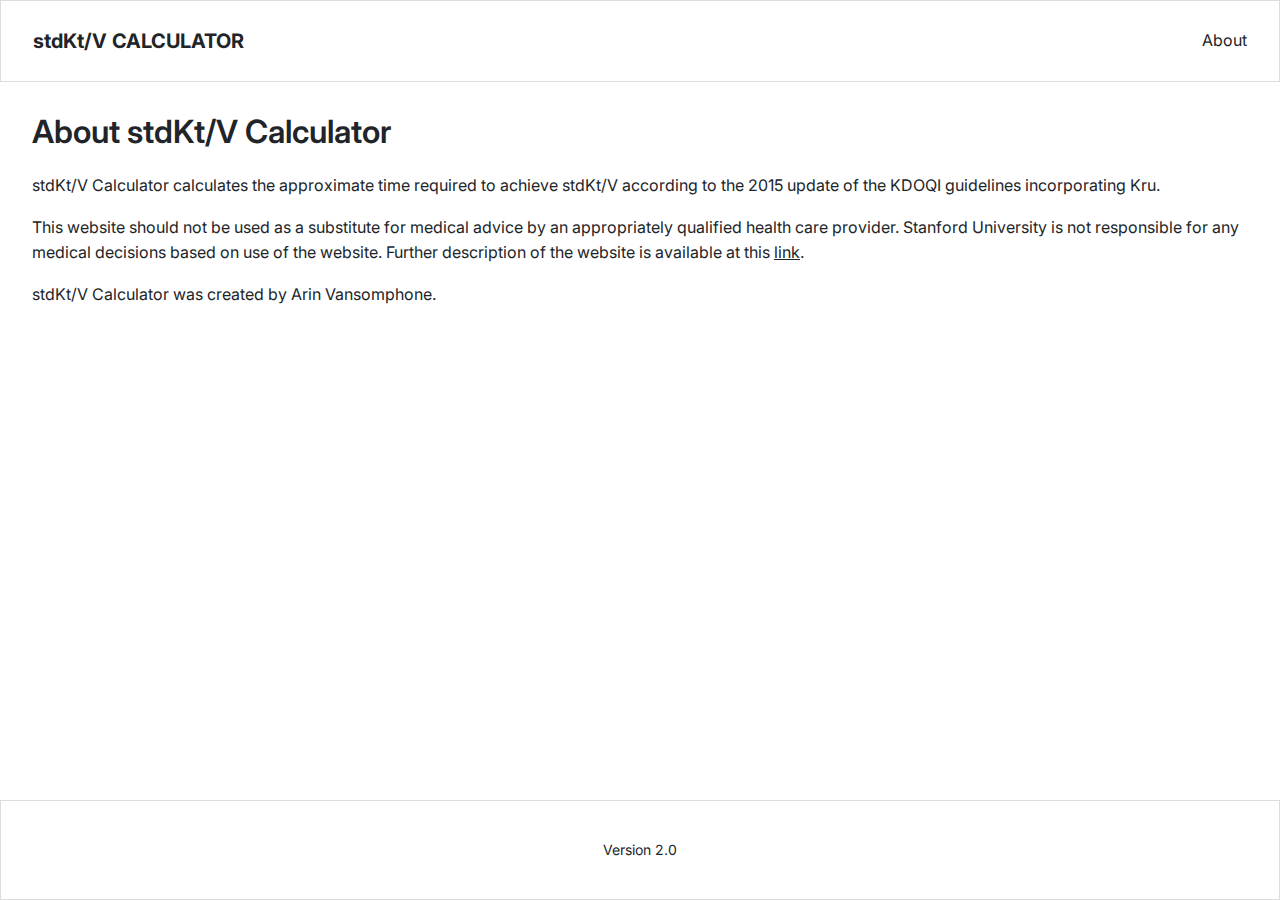
<file: about.html>
<!DOCTYPE html>
<html lang="en">

<head>
    <meta charset="UTF-8">
    <meta name="viewport" content="width=device-width, initial-scale=1.0">
    <meta name="author" content="Arin Vansomphone">
    <title>stdKt/V Calculator</title>
    <link rel="stylesheet" href="styles.css">
    <link rel="preconnect" href="https://fonts.googleapis.com">
    <link rel="preconnect" href="https://fonts.gstatic.com" crossorigin>
    <link
        href="https://fonts.googleapis.com/css2?family=Atkinson+Hyperlegible+Next:ital,wght@0,200..800;1,200..800&family=Inter:ital,opsz,wght@0,14..32,100..900;1,14..32,100..900&display=swap"
        rel="stylesheet">
</head>

<body>
    <header>
        <div class="title">
            <a href="index.html">stdKt/V CALCULATOR</a>
        </div>
        <nav>
            <a href="about.html">About</a>
        </nav>
    </header>

    <div class="hero">
        <h1>About stdKt/V Calculator</h1>
        <p>stdKt/V Calculator calculates the approximate time required to achieve stdKt/V according to the 2015 update
            of the KDOQI guidelines incorporating Kru.</p>
        <p>This website should not be used as a substitute for medical advice by an appropriately qualified health care
            provider. Stanford University is not responsible for any medical decisions based on use of the website.
            Further description of the website is available at this <a
                href="http://profiles.stanford.edu/tammy-sirich?tab=research-and-scholarship">link</a>.</p>
        <p>stdKt/V Calculator was created by Arin Vansomphone.</p>
    </div>

    <footer>
        <p>Version 2.0</p>
    </footer>
</body>

</html>
</file>
<file: styles.css>
/* =====================  ROOT SCALE & THEME  ===================== */
:root {
  /* spacing */
  --space-0: 0;
  --space-1: 0.25rem;
  /* 4 px */
  --space-2: 0.5rem;
  /* 8 px */
  --space-3: 1rem;
  /* 16 px */
  --space-4: 1.5rem;
  /* 24 px */
  --space-5: 2rem;
  /* 32 px */

  /* colors */
  --clr-bg: #ffffff;
  --clr-text: #212529;
  --clr-grey: #606060;
  --clr-border: #dddddd;
  --clr-primary: #2196f3;
  --clr-primary-10: #e3f2fd;
  --clr-shadow: rgba(0, 0, 0, 0.06);

  /* typography */
  --ff-base: "Inter", sans-serif;
  --fs-body: 1rem;
  --lh-body: 1.6;

  /* misc */
  --radius: 8px;
  --transition: 150ms ease-in-out;
}

/* =====================  GLOBAL RESET  =========================== */
*,
*::before,
*::after {
  box-sizing: border-box;
}

html {
  scroll-behavior: smooth;
}

body {
  margin: var(--space-0);
  font: var(--fs-body)/var(--lh-body) var(--ff-base);
  background: var(--clr-bg);
  color: var(--clr-text);
  min-height: 100vh;
  display: flex;
  flex-direction: column;
}

/* =====================  TYPOGRAPHY  ============================= */
h1,
h2,
h3,
h4,
h5 {
  margin: var(--space-0);
  font-weight: 600;
}

.grey {
  color: var(--clr-grey);
}

/* =====================  LAYOUT SECTIONS  ======================== */
header,
footer {
  width: 100%;
  padding: var(--space-4) var(--space-5);
  border: 1px solid var(--clr-border);
  background: var(--clr-bg);
}

header {
  display: flex;
  justify-content: space-between;
  align-items: center;
}

.title {
  font-size: 1.25rem;
  font-weight: 700;
}

header a,
nav a {
  color: inherit;
  text-decoration: none;
}

nav a {
  margin-left: var(--space-3);
}

nav a:hover,
nav a:focus-visible {
  text-decoration: underline;
}

.hero {
  padding: var(--space-4) var(--space-5);
}

.footer-note {
  padding-top: var(--space-2);
  padding-bottom: var(--space-2);
}

/* -----------------  Responsive content wrapper  ----------------- */
.box-container {
  display: flex;
  flex-wrap: wrap;
  gap: var(--space-3);
  padding: var(--space-0) var(--space-5) var(--space-5);
  align-items: flex-start;
}

/* =====================  CARD-LIKE BOXES  ======================== */
.box {
  flex: 1 1 320px;
  /* grow, shrink, basis */
  background: var(--clr-bg);
  border: 1px solid var(--clr-border);
  border-radius: var(--radius);
  padding: var(--space-4);
  box-shadow: 0 2px 6px var(--clr-shadow);
}

/* Right column wrapper for Results */
.right-column-wrapper {
  display: flex;
  flex-direction: column;
  gap: var(--space-3);
  flex: 1 1 600px;
}

/* parameter vs. output widths on ≥900 px screens */
@media (min-width: 56.25rem) {

  /* 900 px */
  .parameters-box {
    max-width: 400px;
  }
}

/* =====================  OUTPUT GRID  ============================ */
.output-box {
  display: grid;
  column-gap: 2rem;
  row-gap: 0.5rem;
  grid-template-columns: 1fr 1fr 1fr;
  padding: var(--space-4) var(--space-4) var(--space-4) var(--space-4);
}

@media (max-width: 900px) {
  .output-box {
    grid-template-columns: 1fr;
  }
}

/* =====================  FORMS & INPUTS  ========================= */
.input-question {
  margin-bottom: var(--space-3);
}

.input-question label {
  margin-right: var(--space-2);
}

.radio-group {
  margin-top: var(--space-1);
  display: inline-flex;
  border: 1px solid var(--clr-border);
  border-radius: var(--radius);
  overflow: hidden;
}

.radio-group label {
  position: relative;
  padding: var(--space-1) var(--space-3);
  background: var(--clr-bg);
  border-right: 1px solid var(--clr-border);
  cursor: pointer;
  transition: all var(--transition);
  margin: 0;
  user-select: none;
  font-size: 0.9rem;
}

.radio-group label:last-child {
  border-right: none;
}

.radio-group label:hover {
  background: var(--clr-primary-10);
}

.radio-group input[type="radio"] {
  position: absolute;
  opacity: 0;
  pointer-events: none;
}

.radio-group input[type="radio"]:checked+label,
.radio-group label:has(input[type="radio"]:checked) {
  background: var(--clr-primary);
  color: white;
  font-weight: 600;
}

.numeric-input,
button[type="submit"] {
  font-family: var(--ff-base);
  font-size: 0.9rem;
  padding: var(--space-2) var(--space-3);
  border-radius: var(--radius);
  border: 1px solid var(--clr-border);
  transition: border-color var(--transition), box-shadow var(--transition);
}

.numeric-input {
  width: 100px;
}

.numeric-input:focus-visible {
  outline: none;
  border-color: var(--clr-primary);
  box-shadow: 0 0 0 3px var(--clr-primary-10);
}

/* =====================  BUTTONS  ================================ */
button[type="submit"] {
  display: inline-block;
  min-width: 200px;
  margin-top: 0;
  cursor: pointer;
  background: var(--clr-primary);
  color: #fff;
  border: none;
  font-weight: 600;
}

button[type="submit"]:hover,
button[type="submit"]:focus-visible {
  background: #1b82d4;
}

button[type="submit"]:disabled {
  opacity: 0.6;
  cursor: pointer;
}

.submit-row {
  display: flex;
  align-items: center;
  gap: var(--space-2);
  margin-top: var(--space-4);
}

.input-missing-message {
  color: #c62828;
  font-size: 0.9rem;
  font-weight: 600;
  display: none;
}

/* text-link "buttons" that shouldn't look like links */
.text-button {
  background: transparent;
  border: none;
  padding: var(--space-0);
  margin: var(--space-0);
  color: inherit;
  font: inherit;
  cursor: pointer;
  text-decoration: underline;
}

/* =====================  UTILITY  ================================ */
a {
  color: inherit;
}

a:hover,
a:focus-visible {
  color: var(--clr-primary);
}

footer {
  font-size: 0.875rem;
  text-align: center;
  margin-top: auto;
}

/* === Make the chart fill the whole results box ================================= */
.graph {
  grid-column: 1 / -1;
  /* stretch across all columns in .output-box */
  width: 100%;
  aspect-ratio: 16/9;
  background-color: #ffffff;
  margin: 0 !important;
  padding: 0 !important;
}

.graph canvas {
  width: 100% !important;
  /* let Chart.js scale responsively */
  height: auto !important;
  display: block;
  margin: 0;
  background-color: #ffffff;
}

/* tighten spacing around the chart & results columns */
.results-title {
  margin-top: 0 !important;
  margin-bottom: 0.25rem !important;
  padding: 0 !important;
}


/* reduced row spacing (half of --space-3)      */
.output-column {
  display: flex;
  flex-direction: column;
  align-items: flex-start;
  margin: 0 !important;
  padding: 0 !important;
}

/* shrink gaps in the two output columns */
.output-column h3 {
  margin: 0 !important;
  padding-bottom: 0.5rem;
}

.output-column p {
  margin: 0 !important;
  padding: 0.25rem 0;
}

/* First column (Kd + legend) should be centered */
.output-column:first-of-type {
  align-items: center;
  margin: 0 !important;
  padding: 0 !important;
}

/* three equal columns that wrap on narrow screens */
#chartLegend {
  display: grid;
  grid-template-columns: repeat(auto-fit, minmax(140px, 1fr));
  gap: 0.25rem;
  justify-content: center;
  margin: 0;
  padding: 0;
  font-size: 0.9rem;
}

#chartLegend ul {
  margin: 0;
  padding: 0;
  list-style: none
}

#chartLegend li {
  display: flex;
  align-items: center;
  cursor: pointer;
  margin: 0;
  padding: 0.0625rem 0;
}

#chartLegend li span {
  width: 18px;
  height: 12px;
  display: inline-block;
  margin-right: 6px;
  border: 1px solid currentColor;
}
</file>
